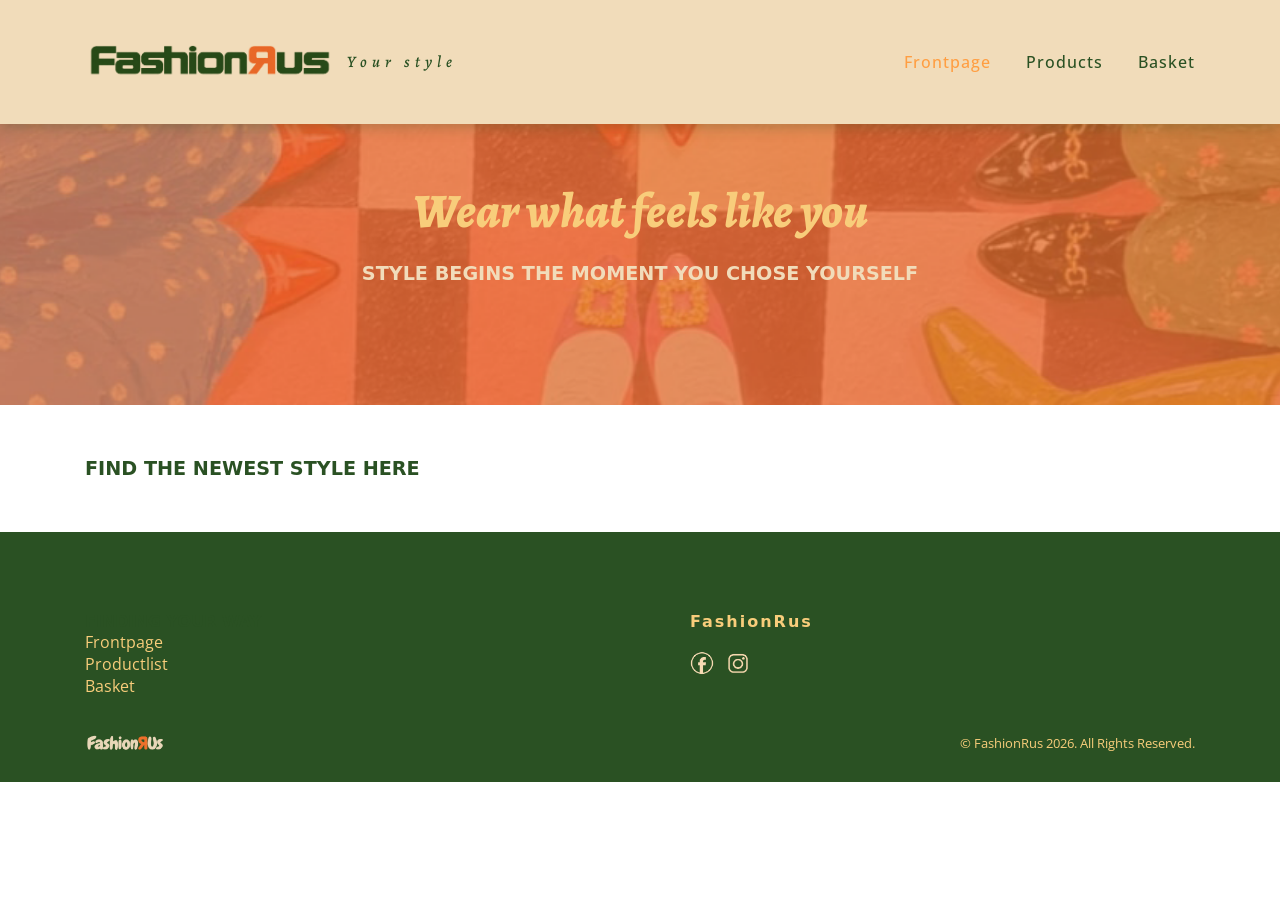
<file: index.html>
<!DOCTYPE html>
<html lang="en">

<head>
    <meta charset="UTF-8">
    <meta name="viewport" content="width=device-width, initial-scale=1.0">
    <meta name="robots" content="noindex">
    <title>Forside</title>
    <link rel="stylesheet" href="style.css">
</head>

<body>
    <header class="header">

        <div class="logo_wrap">
            <img src="images/logo.png" class="logo" alt="logo">
            <p>Your style</p>
        </div>
        <button class="burger" aria-label="Åbn menu">
            <span class="line"></span>
            <span class="line"></span>
            <span class="line"></span>
        </button>


        <nav class="navbar">
            <ul>
                <li><a href="index.html" class="active">Frontpage</a></li>
                <li><a href="productlist.html">Products</a></li>
                <li><a href="basket.html">Basket</a></li>
            </ul>
        </nav>

    </header>
    <main>

        <!-- KORT OM SITE -->

        <section class="kortomsite">


            <!-- TEKST -->

            <div class="kortomsite-content">

                <h1>Wear what feels like you</h1>

                <h2>Style begins the moment you chose yourself
                </h2>

            </div>

        </section>

        <section class="category-section">
            <h2>FIND THE NEWEST STYLE HERE</h2>

            <div class="category-grid" id="category">
                <!-- Kategorier fra API'et kommer ind her -->
            </div>
        </section>

    </main>
    <footer class="footer">
        <div class="footer-grid">

            <div>
                <h3>Finding your way</h3>
                <ul>
                    <li><a href="index.html">Frontpage</a></li>
                    <li><a href="productlist.html">Productlist</a></li>
                    <li><a href="basket.html">Basket</a></li>
                </ul>
            </div>

            <div class="footer-social">
                <h4>FashionRus</h4>

                <div class="social-icons">
                    <a href="#" target="_blank">
                        <img src="images/face_logo.png" alt="Facebook">
                    </a>

                    <a href="#" target="_blank">
                        <img src="images/insta_logo.png" alt="Instagram">
                    </a>
                </div>
            </div>

        </div>

        <div class="footer-bottom">
            <img src="images/logo_beige.png" class="logo" alt="Logo">
            <p>© FashionRus 2026. All Rights Reserved.</p>
        </div>
    </footer>
    <script src="script.js"></script>
    <script src="index.js"></script>
</body>

</html>
</file>
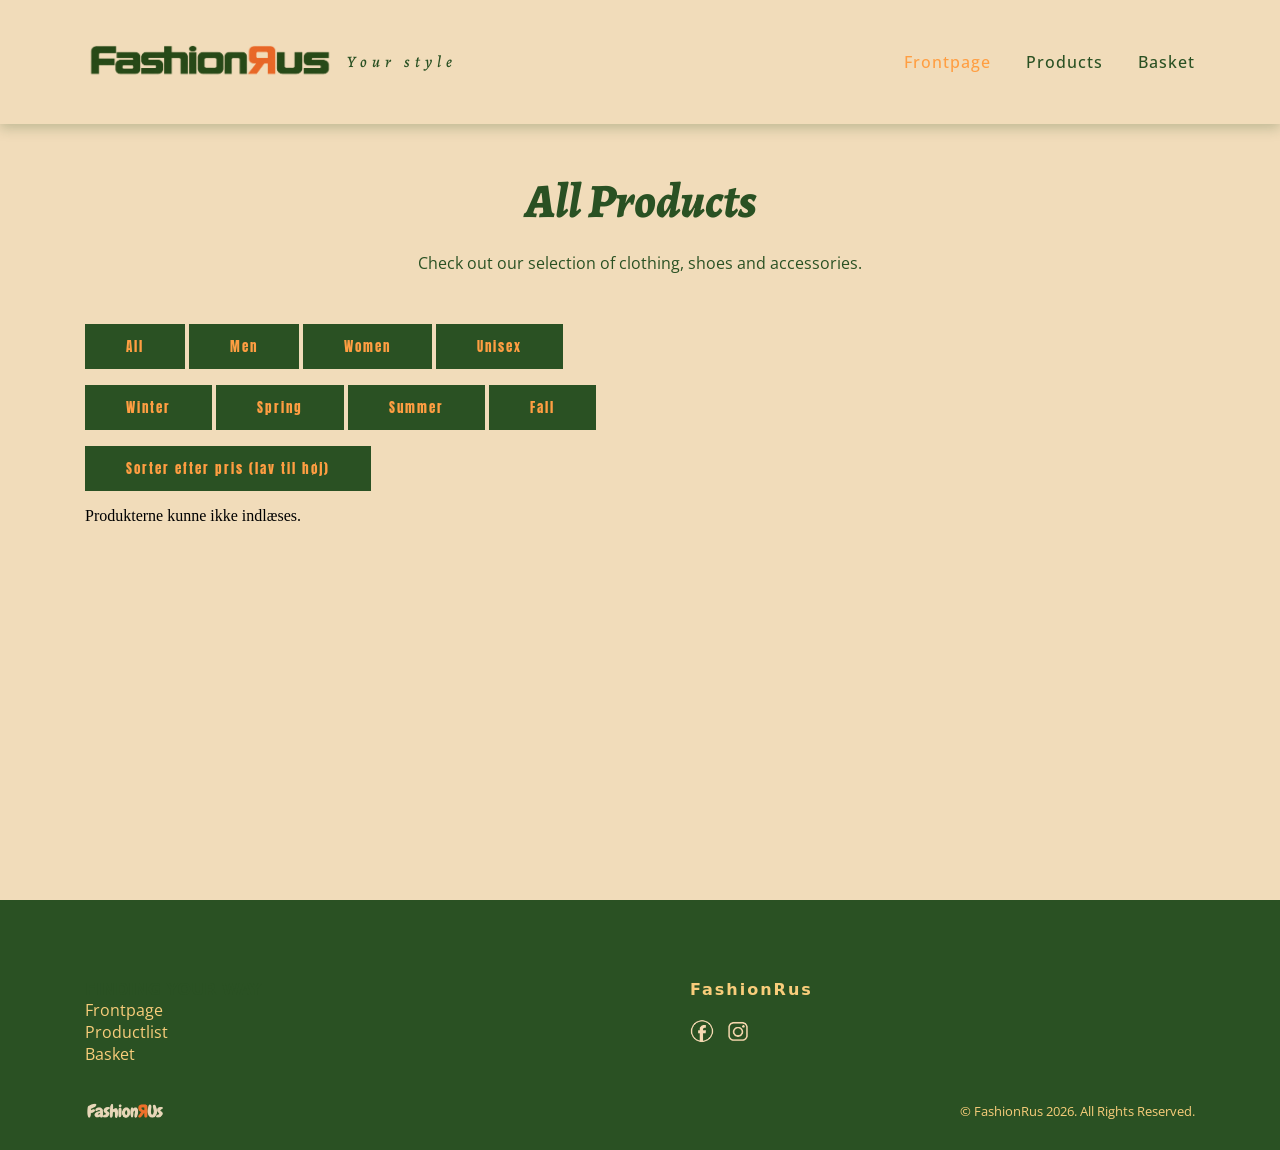
<file: productlist.html>
<!DOCTYPE html>
<html lang="en">

<head>
    <meta charset="UTF-8">
    <meta name="viewport" content="width=device-width, initial-scale=1.0">
    <meta name="robots" content="noindex">
    <title>Productlist</title>
    <link rel="stylesheet" href="style.css">
</head>

<body>
    <header class="header">

        <div class="logo_wrap">
            <img src="images/logo.png" class="logo" alt="logo">
            <p>Your style</p>
        </div>
        <button class="burger" aria-label="Åbn menu">
            <span class="line"></span>
            <span class="line"></span>
            <span class="line"></span>
        </button>


        <nav class="navbar">
            <ul>
                <li><a href="index.html" class="active">Frontpage</a></li>
                <li><a href="productlist.html">Products</a></li>
                <li><a href="basket.html">Basket</a></li>
            </ul>
        </nav>

    </header>

    <main class="productlist-page">

        <!-- HEADING -->
        <section class="productlist-header">
            <h1 id="category-title">Products</h1>

            <p>
                Check out our selection of clothing, shoes and accessories.
            </p>
        </section>
        <div class="btn_container">
            <button class="btn" data-filter="All">All</button>
            <button class="btn" data-filter="Men">Men</button>
            <button class="btn" data-filter="Women">Women</button>
            <button class="btn" data-filter="Unisex">Unisex</button>
        </div>
        <div class="btn_container">
            <button class="btn" data-season="Winter">Winter</button>
            <button class="btn" data-season="Spring">Spring</button>
            <button class="btn" data-season="Summer">Summer</button>
            <button class="btn" data-season="Fall">Fall</button>
        </div>
        <button type="button" class="btn sort_button">
            Sorter efter pris (lav til høj)
        </button>


        <!-- PRODUCT LIST -->
        <section class="product_list_container">
            <!-- Produkterne fra API'et kommer ind her -->
        </section>

    </main>


    <footer class="footer">
        <div class="footer-grid">

            <div>
                <h3>Finding your way</h3>
                <ul>
                    <li><a href="index.html">Frontpage</a></li>
                    <li><a href="productlist.html">Productlist</a></li>
                    <li><a href="basket.html">Basket</a></li>
                </ul>
            </div>

            <div class="footer-social">
                <h4>FashionRus</h4>

                <div class="social-icons">
                    <a href="#" target="_blank">
                        <img src="images/face_logo.png" alt="Facebook">
                    </a>

                    <a href="#" target="_blank">
                        <img src="images/insta_logo.png" alt="Instagram">
                    </a>
                </div>
            </div>

        </div>

        <div class="footer-bottom">
            <img src="images/logo_beige.png" class="logo" alt="Logo">
            <p>© FashionRus 2026. All Rights Reserved.</p>
        </div>
    </footer>
    <script src="script.js"></script>
    <script src="productlist.js"></script>
</body>

</html>
</file>
<file: style.css>
@import url("https://fonts.googleapis.com/css2?family=Alegreya:ital,wght@0,400..900;1,400..900&family=Anton&family=Chewy&family=Open+Sans:ital,wght@0,300..800;1,300..800&display=swap");

/* ========================================
   VARIABLES
======================================== */

:root {
  /* Farver */
  --color-green: #2a5123;
  --color-beige: #f1dcba;
  --color-orange: #e97231;
  --color-light-orange: #ff9e42;
  --color-yellow: #f8cd7b;
  /* Tekst */
  --color-text: #2a5123;
  /* Font størrelser */
  --font-h1-size: 3rem;
  --font-h2-size: 1.2rem;
  --font-h3-size: 1rem;
  --text-size: 1rem;
  /* Fonts */
  --font-family-h1: "Alegreya", serif;
  --font-family-h2-h3: "Chewy", system-ui;
  --font-family-p: "Open Sans", sans-serif;
  --font-family-btn: "Anton", sans-serif;
  /* Font weight */
  --font-weight-extrabold: 800;
  --font-weight-bold: 700;
  --font-weight-medium: 500;
  --font-weight-regular: 300;
}

/* ========================================
   RESET
======================================== */

* {
  margin: 0;
  padding: 0;
  box-sizing: border-box;
}

body {
  overflow-x: hidden;
}

img {
  max-width: 100%;
}

main {
  padding: 0 85px;
  max-width: 100%;
}

/* ========================================
   OVERSKRIFTER OG TEKST
======================================== */

h1 {
  margin: 20px 0;
  color: var(--color-text);
  font-family: var(--font-family-h1);
  font-size: var(--font-h1-size);
  font-style: italic;
  font-weight: var(--font-weight-extrabold);
  line-height: 1.3;
  text-align: center;
}

h2 {
  margin: 20px 0;
  color: var(--color-text);
  font-family: var(--font-family-h2-h3);
  font-size: var(--font-h2-size);
  font-weight: var(--font-weight-bold);
  text-transform: uppercase;
}

h3 {
  color: var(--color-text);
  font-family: var(--font-family-h2-h3);
  font-size: var(--font-h3-size);
  text-transform: uppercase;
}

p {
  color: var(--color-text);
  font-family: var(--font-family-p);
  font-size: var(--text-size);
}

/* ========================================
   GENEREL BUTTON
======================================== */

.btn {
  display: inline-block;
  padding: 12px 40px;
  background: var(--color-green);
  color: var(--color-light-orange);
  border: 1px solid var(--color-green);
  font-family: var(--font-family-btn);
  font-size: 0.8rem;
  letter-spacing: 2px;
  text-decoration: none;
  transition: 0.3s ease;
  margin-bottom: 1rem;
}

.btn:hover {
  background: var(--color-light-orange);
  color: var(--color-green);
  border-color: var(--color-green);
}

.btn.active {
  background: var(--color-orange);
  color: var(--color-green);
  border-color: var(--color-green);
}

/* ========================================
   HEADER
======================================== */

.header {
  position: fixed;
  top: 0;
  left: 0;
  z-index: 1000;
  display: flex;
  justify-content: space-between;
  align-items: center;
  width: 100%;
  padding: 20px 85px;
  background-color: var(--color-beige);
  box-shadow: 0 4px 12px rgba(42, 81, 35, 0.25);
}

.logo_wrap {
  display: flex;
  align-items: center;
  gap: 12px;
}

.logo {
  width: 250px;
}

.header p {
  margin: 0;
  color: var(--color-green);
  font-family: var(--font-family-h1);
  font-size: 1rem;
  font-style: italic;
  font-weight: var(--font-weight-medium);
  letter-spacing: 5px;
}

/* ========================================
   NAVIGATION
======================================== */

.navbar ul {
  display: flex;
  gap: 35px;
  margin: 0;
  padding: 0;
  list-style: none;
}

.navbar a {
  color: var(--color-green);
  font-family: var(--font-family-p);
  font-size: 1rem;
  font-weight: var(--font-weight-medium);
  letter-spacing: 1px;
  text-decoration: none;
  transition: 0.3s ease;
}

.navbar a:hover {
  color: var(--color-orange);
}

.navbar a.active {
  color: var(--color-light-orange);
}

/* ========================================
   BURGER MENU
======================================== */

.burger {
  display: none;
  flex-direction: column;
  justify-content: space-between;
  width: 30px;
  height: 20px;
  background: transparent;
  border: none;
  cursor: pointer;
}

.burger .line {
  width: 100%;
  height: 2px;
  background: var(--color-green);
  transition: 0.3s ease;
}

/* ========================================
   HERO
======================================== */

.hero {
  width: 100%;
  height: auto;
  padding-top: 125px;
  overflow: hidden;
  background-color: var(--color-yellow);
}

.hero img {
  display: block;
  width: 100%;
  height: auto;
}

/* ========================================
   GRID 1-1
======================================== */

.grid_1-1 {
  display: grid;
  grid-template-columns: 1fr 1fr;
  gap: 100px;
  align-items: center;
  max-width: 1100px;
  margin: 0 auto;
}

/* ========================================
   KORT OM SITE
======================================== */

.kortomsite {
  position: relative;
  /* Fjerner main's side-padding */
  margin-left: -85px;
  margin-right: -85px;
  padding: 160px 30px 100px;
  overflow: hidden;
  background-image: url("images/hero.png");
  background-size: cover;
  background-position: center;
  background-repeat: no-repeat;
}

/* CENTRERET INDHOLD */

.kortomsite-content {
  position: relative;
  z-index: 1;
  max-width: 700px;
  margin: 0 auto;
  text-align: center;
}

/* OVERSKRIFT */

.kortomsite h1 {
  color: var(--color-yellow);
  text-align: center;
}

/* UNDEROVERSKRIFT */

.kortomsite h2 {
  color: var(--color-beige);
  text-align: center;
}

/* TEKST */

.kortomsite p {
  color: var(--color-green);
  line-height: 1.7;
  text-align: center;
}

/* ========================================
   KATEGORI GRID - FORSIDE
======================================== */

.category-section {
  width: 100%;
  padding: 32px 0;
}

/* GRID */

.category-grid {
  display: grid;
  grid-template-columns: repeat(4, minmax(0, 1fr));
  gap: 15px;
}

/* KATEGORI KORT */

.category-card {
  position: relative;
  display: block;
  width: 100%;
  height: 410px;
  overflow: hidden;
  color: #222;
  text-decoration: none;
}

/* BILLEDER */

.category-card img {
  display: block;
  width: 100%;
  height: 100%;
  object-fit: cover;
  transition: transform 0.4s ease;
}

/* HOVER PÅ BILLEDE */

.category-card:hover img {
  transform: scale(1.05);
}

/* KATEGORI KNAP */

.category-button {
  position: absolute;
  bottom: 30px;
  left: 50%;
  transform: translateX(-50%);
  display: inline-block;
  padding: 24px 28px;
  background: #fff;
  color: #222;
  font-family: var(--font-family-p);
  font-size: 22px;
  font-weight: var(--font-weight-medium);
  white-space: nowrap;
  text-align: center;
  transition:
    background 0.3s ease,
    color 0.3s ease;
}

/* HOVER */

.category-card:hover .category-button {
  background: var(--color-green);
  color: #fff;
}

/* ========================================
   PRODUCTLIST PAGE
======================================== */

.productlist-page {
  padding: 150px 85px 80px;
  background-color: var(--color-beige);
  min-height: 100vh;
}

/* ========================================
   PRODUCTLIST OVERSKRIFT
======================================== */

.productlist-header {
  margin-bottom: 50px;
  text-align: center;
}

.productlist-header h1 {
  color: var(--color-green);
}

.productlist-header p {
  color: var(--color-green);
}

/* ========================================
   PRODUCT GRID
======================================== */

.product_list_container {
  display: grid;
  grid-template-columns: repeat(auto-fit, minmax(min(250px, 100%), 1fr));
  grid-template-rows: auto auto 1fr auto 1fr;
  gap: 30px 20px;
}

/* ========================================
   PRODUCT CARD - SUBGRID
======================================== */

.product {
  display: grid;
  grid-template-rows: subgrid;
  grid-row: span 5;
  gap: 12px;
  position: relative;
  min-width: 0;
  padding-bottom: 20px;
  background-color: white;
}

/* ========================================
   PRODUCT IMAGE
======================================== */

.product > img {
  display: block;
  width: 100%;
  aspect-ratio: 3 / 4;
  object-fit: cover;
}

/* ========================================
   PRODUCT NAME
======================================== */

.product h3 {
  margin: 0;
  padding: 0 20px;
  color: var(--color-green);
  font-family: var(--font-family-h2-h3);
  font-size: 1.2rem;
  text-transform: uppercase;
}

/* ========================================
   PRODUCT DESCRIPTION
======================================== */

.product > p:not(.soldout_tag) {
  padding: 0 20px;
  color: var(--color-green);
  font-family: var(--font-family-p);
  font-size: 0.9rem;
}

/* ========================================
   PRODUCT PRICE
======================================== */

.product-price {
  display: flex;
  flex-direction: column;
  gap: 5px;
  padding: 0 20px;
}

.product-price p {
  color: var(--color-green);
  font-family: var(--font-family-p);
  font-size: 1rem;
  font-weight: 700;
}

/* ========================================
   DISCOUNT
======================================== */

.discount .product-price > p:first-child {
  color: var(--color-orange);
}

.product-price .old-price {
  color: #777;
  font-size: 0.85rem;
  font-weight: 400;
  text-decoration: line-through;
}

.product-detail-image {
  position: relative;
}

.detail-sale-tag {
  position: absolute;
  top: 0;
  right: 0;
  background-color: var(--color-orange);
  color: var(--color-beige);
  padding: 10px 15px;
  font-weight: bold;
}

.detail-sale-tag:empty {
  display: none;
}
.detail-soldout-tag {
  position: absolute;
  top: 0;
  left: 0;
  padding: 10px 15px;
  background-color: var(--color-green);
  color: var(--color-beige);
  font-family: var(--font-family-btn);
  font-size: 0.8rem;
  letter-spacing: 1px;
}

.detail-soldout-tag:empty {
  display: none;
}

/* ========================================
   PRODUCT BUTTON
======================================== */

.product .btn {
  display: block;
  width: calc(100% - 40px);
  margin: 0 20px;
  padding: 12px 15px;
  text-align: center;
  align-self: end;
}

/* ========================================
   SOLD OUT
======================================== */

.soldout_tag {
  visibility: hidden;
}

.soldout > img {
  opacity: 0.5;
}

.soldout .soldout_tag {
  visibility: visible;
  position: absolute;
  top: 0;
  left: 0;
  padding: 10px 15px;
  background-color: var(--color-green);
  color: var(--color-beige);
  font-family: var(--font-family-btn);
  font-size: 0.8rem;
  letter-spacing: 1px;
}

/* ========================================
   DISCOUNT
======================================== */

.discount_tag {
  display: none;
}

.discount .discount_tag {
  display: block;
  position: absolute;
  top: 0;
  right: 0;
  padding: 10px 15px;
  background-color: var(--color-orange);
  color: var(--color-beige);
  font-family: var(--font-family-btn);
  font-size: 0.8rem;
  letter-spacing: 1px;
}

/* ========================================
   FOOTER
======================================== */

.footer {
  padding: 80px 85px 0;
  background-color: var(--color-green);
}

.footer .logo {
  width: 80px;
}

.footer-grid {
  display: grid;
  grid-template-columns: repeat(2, 1fr);
  gap: 100px;
}

.footer ul {
  margin: 0;
  padding: 0;
  list-style: none;
}

.footer-social {
  display: flex;
  flex-direction: column;
  align-items: flex-start;
}

.social-icons {
  display: flex;
  gap: 12px;
}

.social-icons img {
  width: 24px;
  height: 24px;
}

.footer h4 {
  margin-bottom: 20px;
  color: var(--color-yellow);
  font-family: var(--font-family-h2-h3);
  letter-spacing: 2px;
}

.footer a {
  color: var(--color-yellow);
  font-family: var(--font-family-p);
  text-decoration: none;
}

.footer a:hover {
  color: var(--color-orange);
}

.footer p {
  color: var(--color-yellow);
  font-size: 0.9rem;
  line-height: 1.8;
}

.footer-bottom {
  display: flex;
  justify-content: space-between;
  align-items: center;
  margin-top: 8px;
  padding: 25px 0;
}

.footer-bottom p {
  font-size: 0.8rem;
}

/* ========================================
   PRODUCT PAGE
======================================== */

.product-page {
  padding: 160px 85px 80px;
  min-height: 100vh;
  background-color: var(--color-beige);
}

/* ========================================
   BACK LINK
======================================== */

.back-link {
  display: inline-block;
  margin-bottom: 35px;
  color: var(--color-green);
  font-family: var(--font-family-p);
  font-size: 0.9rem;
  text-decoration: none;
}

.back-link:hover {
  color: var(--color-orange);
}

/* ========================================
   PRODUCT LAYOUT
======================================== */

.product-detail {
  display: grid;
  grid-template-columns: 1.1fr 1fr 0.8fr;
  gap: 40px;
  align-items: start;
}

/* ========================================
   PRODUCT IMAGE
======================================== */

.product-detail-image {
  background-color: white;
}

.product-detail-image img {
  display: block;
  width: 100%;
  height: auto;
  object-fit: contain;
}

/* ========================================
   PRODUCT INFORMATION
======================================== */

.product-information {
  padding: 0 10px;
}

.product-information h1 {
  margin: 0 0 35px;
  color: var(--color-green);
  font-size: 2.5rem;
  text-align: left;
  line-height: 1.1;
}

/* ========================================
   SPECIFICATIONS
======================================== */

.product-specifications h2 {
  margin: 20px 0 5px;
  color: var(--color-green);
  font-family: var(--font-family-h2-h3);
  font-size: 1.1rem;
}

.product-specifications p {
  margin-bottom: 15px;
  color: var(--color-green);
  font-family: var(--font-family-p);
  font-size: 0.95rem;
  line-height: 1.5;
}

/* ========================================
   BRAND INFORMATION
======================================== */

.brand-information {
  margin-top: 60px;
}

.brand-information h2 {
  margin-bottom: 15px;
  color: var(--color-orange);
  font-family: var(--font-family-h2-h3);
  font-size: 2.5rem;
}

.brand-information p {
  color: var(--color-green);
  font-family: var(--font-family-p);
  font-size: 0.95rem;
  line-height: 1.6;
}

/* ========================================
   BUY BOX
======================================== */

.product-buy-box {
  display: flex;
  flex-direction: column;
  gap: 25px;
  padding: 30px;
  background-color: var(--color-green);
}

.product-buy-box h2 {
  margin: 0;
  color: var(--color-beige);
  font-family: var(--font-family-h2-h3);
  font-size: 1.8rem;
  line-height: 1.3;
}

.product-buy-box .product-category {
  color: var(--color-beige);
  font-family: var(--font-family-p);
  font-size: 0.9rem;
}

.product-buy-box .product-detail-price p {
  color: var(--color-light-orange);
  font-family: var(--font-family-p);
  font-size: 1.5rem;
  font-weight: 700;
}
.product-detail-price {
  display: flex;
  flex-direction: column;
  gap: 5px;
}

.product-buy-box .detail-original-price {
  color: var(--color-beige);
  font-size: 1rem;
  font-weight: 400;
  text-decoration: line-through;
}

.detail-original-price:empty {
  display: none;
}

/* ========================================
   SIZE SELECTOR
======================================== */

.size-selector {
  display: flex;
  flex-direction: column;
  gap: 10px;
}

.size-selector label {
  color: var(--color-beige);
  font-family: var(--font-family-p);
  font-size: 0.9rem;
}

.size-selector select {
  width: 100%;
  padding: 12px 15px;
  background-color: white;
  color: var(--color-green);
  border: none;
  font-family: var(--font-family-p);
  font-size: 1rem;
  cursor: pointer;
}

/* ========================================
   ADD TO BASKET BUTTON
======================================== */

.product-buy-box .add-to-basket {
  width: 100%;
  padding: 15px;
  background-color: var(--color-orange);
  color: white;
  border: 1px solid var(--color-orange);
  font-family: var(--font-family-btn);
  font-size: 1rem;
  cursor: pointer;
}

.product-buy-box .add-to-basket:hover {
  background-color: var(--color-beige);
  color: var(--color-green);
  border-color: var(--color-beige);
}

/* ========================================
   RESPONSIVE - TABLET
======================================== */

@media (max-width: 1024px) {
  /* KATEGORI GRID */

  .category-grid {
    grid-template-columns: repeat(2, minmax(0, 1fr));
  }

  .category-card {
    height: 350px;
  }

  .category-button {
    font-size: 20px;
    padding: 20px 25px;
  }

  /* PRODUCTLIST */

  .productlist-page {
    padding: 150px 40px 60px;
  }

  /* KORT OM SITE */

  .kortomsite {
    padding: 60px 50px;
  }

  /* ========================================
     PRODUKTSIDE - TABLET
  ======================================== */

  /* Billede + information ved siden af hinanden */
  .product-detail {
    grid-template-columns: 1fr 1fr;
    gap: 40px;
  }

  /* Buy box går over hele bredden nedenunder */
  .product-buy-box {
    grid-column: 1 / -1;
  }
}

/* ========================================
   RESPONSIVE - MOBIL / TABLET
======================================== */

@media (max-width: 800px) {
  /* ========================================
     GENERELT
  ======================================== */

  main {
    padding: 0 25px;
  }

  /* ========================================
     HEADER
  ======================================== */

  .header {
    position: relative;
    padding: 15px 25px;
  }

  /* LOGO */

  .logo {
    width: 180px;
  }

  /* ========================================
     NAVIGATION
  ======================================== */

  .navbar {
    display: none;

    position: absolute;
    top: 100%;
    right: 0;

    width: 220px;
    padding: 20px;

    background-color: var(--color-beige);
    box-shadow: 0 4px 12px rgba(42, 81, 35, 0.25);
  }

  .navbar ul {
    flex-direction: column;
    gap: 20px;
    text-align: right;
  }

  .navbar.active {
    display: block;
  }

  .navbar a {
    font-size: 18px;
  }

  /* ========================================
     BURGER MENU
  ======================================== */

  .burger {
    display: flex;
  }

  .burger.active .line:nth-child(1) {
    transform: rotate(45deg) translate(5px, 5px);
  }

  .burger.active .line:nth-child(2) {
    opacity: 0;
  }

  .burger.active .line:nth-child(3) {
    transform: rotate(-45deg) translate(5px, -5px);
  }

  /* ========================================
     HERO
  ======================================== */

  .hero {
    padding-top: 0;
  }

  /* ========================================
     KORT OM SITE
  ======================================== */

  .kortomsite {
    margin-left: -25px;
    margin-right: -25px;
    padding: 70px 25px;
  }

  /* ========================================
     PRODUCTLIST
  ======================================== */

  .productlist-page {
    padding: 50px 25px;
  }

  /* ========================================
     FOOTER
  ======================================== */

  .footer {
    padding: 50px 25px 0;
  }

  .footer-grid {
    grid-template-columns: 1fr;
    gap: 40px;
  }

  .footer-bottom {
    gap: 20px;
  }

  /* ========================================
     PRODUKTSIDE - TABLET / MOBIL
  ======================================== */

  .product-page {
    padding: 50px 25px 60px;
  }

  /* BACK LINK */

  .back-link {
    margin-bottom: 25px;
  }

  /* PRODUCT LAYOUT */

  .product-detail {
    grid-template-columns: 1fr;
    gap: 35px;
  }

  /* PRODUCT IMAGE */

  .product-detail-image {
    width: 100%;
    max-width: 500px;
    margin: 0 auto;
  }

  .product-detail-image img {
    display: block;
    width: 100%;
    height: auto;
  }

  /* SALE + SOLD OUT TAGS */

  .detail-sale-tag,
  .detail-soldout-tag {
    padding: 10px 14px;
    font-size: 0.75rem;
  }

  /* PRODUCT SPECIFICATIONS */

  .product-specifications {
    width: 100%;
  }

  .product-specifications h2 {
    margin: 20px 0 5px;
  }

  .product-specifications h2:first-child {
    margin-top: 0;
  }

  .product-specifications p {
    margin-bottom: 20px;
  }

  /* BRAND INFORMATION */

  .brand-information {
    margin-top: 10px;
  }

  .brand-information h2 {
    margin-top: 0;
    font-size: 2rem;
  }

  /* BUY BOX */

  .product-buy-box {
    grid-column: auto;

    width: 100%;
    padding: 30px;

    gap: 20px;
  }

  .product-buy-box h2 {
    font-size: 1.6rem;
    line-height: 1.3;
  }

  /* PRODUCT PRICE */

  .product-buy-box .detail-sale-price {
    font-size: 1.5rem;
  }

  .product-buy-box .detail-original-price {
    font-size: 1rem;
  }

  /* SIZE SELECTOR */

  .size-selector {
    width: 100%;
  }

  .size-selector select {
    width: 100%;
  }

  /* ADD TO BASKET */

  .product-buy-box .add-to-basket {
    width: 100%;
  }
}

/* ========================================
   RESPONSIVE - MOBIL
======================================== */

@media (max-width: 600px) {
  /* ========================================
     GENERELT
  ======================================== */

  main {
    padding: 0 15px;
  }

  /* ========================================
     LOGO
  ======================================== */

  .logo {
    width: 150px;
  }

  /* ========================================
     KORT OM SITE
  ======================================== */

  .kortomsite {
    margin-left: -15px;
    margin-right: -15px;
    padding: 60px 20px;
  }

  .kortomsite h1 {
    font-size: 2.3rem;
  }

  .kortomsite h2 {
    text-align: center;
  }

  .kortomsite-image img {
    max-width: 100%;
  }

  /* ========================================
     KATEGORI SEKTION
  ======================================== */

  .category-section {
    padding: 20px 0;
  }

  /* KATEGORI GRID */

  .category-grid {
    grid-template-columns: 1fr;
    gap: 12px;
  }

  /* KATEGORI KORT */

  .category-card {
    height: 380px;
  }

  /* KATEGORI KNAP */

  .category-button {
    bottom: 25px;
    padding: 18px 24px;
    font-size: 18px;
  }

  /* ========================================
     PRODUCTLIST
  ======================================== */

  .productlist-page {
    padding: 40px 15px;
  }

  .product_list_container {
    grid-template-columns: 1fr;
    gap: 30px;
  }

  .productlist-header h1 {
    font-size: 2.3rem;
  }

  /* ========================================
     FOOTER
  ======================================== */

  .footer-bottom {
    flex-direction: column;
    align-items: flex-start;
  }

  /* ========================================
     PRODUKTSIDE - MOBIL
  ======================================== */

  .product-page {
    padding: 30px 15px 50px;
  }

  /* BACK LINK */

  .back-link {
    margin-bottom: 20px;
    font-size: 0.9rem;
  }

  /* PRODUCT LAYOUT */

  .product-detail {
    grid-template-columns: 1fr;
    gap: 30px;
  }

  /* PRODUCT IMAGE */

  .product-detail-image {
    width: 100%;
    max-width: 100%;
    margin: 0;
  }

  .product-detail-image img {
    width: 100%;
    height: auto;
  }

  /* SALE + SOLD OUT TAGS */

  .detail-sale-tag,
  .detail-soldout-tag {
    padding: 8px 10px;
    font-size: 0.7rem;
  }

  /* PRODUCT SPECIFICATIONS */

  .product-specifications {
    width: 100%;
  }

  .product-specifications h2 {
    margin: 18px 0 5px;
    font-size: 1rem;
  }

  .product-specifications h2:first-child {
    margin-top: 0;
  }

  .product-specifications p {
    margin-bottom: 18px;
    font-size: 0.9rem;
  }

  /* BRAND INFORMATION */

  .brand-information {
    margin-top: 0;
  }

  .brand-information h2 {
    margin-top: 0;
    margin-bottom: 10px;
    font-size: 1.8rem;
  }

  .brand-information p {
    font-size: 0.9rem;
  }

  /* BUY BOX */

  .product-buy-box {
    grid-column: auto;

    width: 100%;
    padding: 25px 20px;

    gap: 18px;
  }

  .product-buy-box h2 {
    font-size: 1.5rem;
    line-height: 1.3;
  }

  .product-buy-box .product-category {
    font-size: 0.9rem;
  }

  /* PRODUCT PRICE */

  .product-buy-box .detail-sale-price {
    font-size: 1.4rem;
  }

  .product-buy-box .detail-original-price {
    font-size: 0.95rem;
  }

  /* SIZE SELECTOR */

  .size-selector {
    width: 100%;
  }

  .size-selector select {
    width: 100%;
    padding: 12px 15px;
  }

  /* ADD TO BASKET */

  .product-buy-box .add-to-basket {
    width: 100%;
  }
}
</file>
